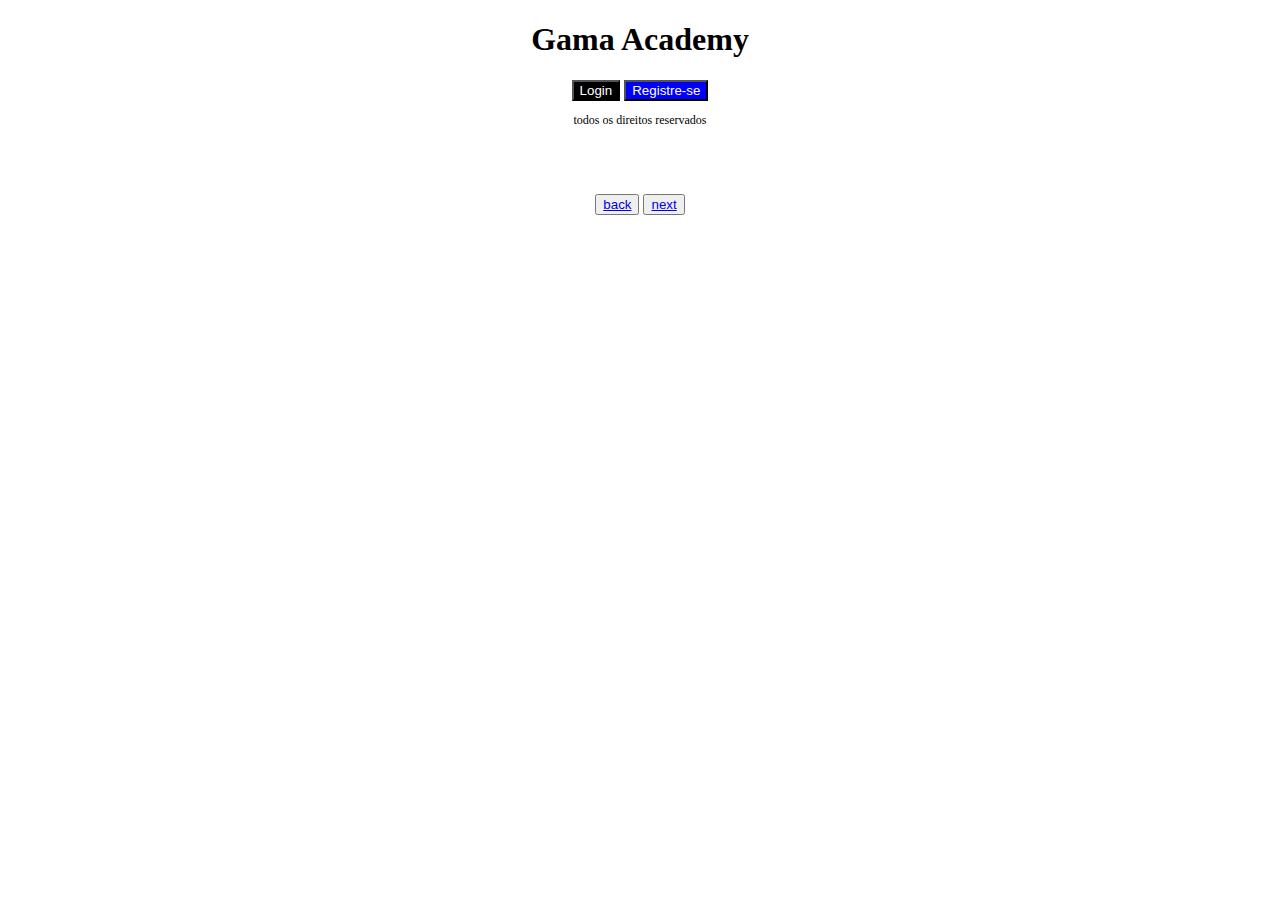
<file: hiringCoders-3-Fase01/2-css/classes-tags-ids.html>
<!DOCTYPE html>
<html lang="en">
  <head>
    <title>Classes & Ids</title>
    <meta charset="UTF-8" />
    <meta name="viewport" content="width=device-width, initial-scale=1" />
    <link href="styles/style.css" rel="stylesheet" />
  </head>
  <body>
    <h1>Gama Academy</h1>
      <div>
        <button id="login">Login</button>
        <button id="registre">Registre-se</button>
      </div>

      <div class="copy">
        <p>todos os direitos reservados</p>
      </div>

    <br><br><br>
    <button type="button"><a rel="" type="divs" href="/hiringCoders-3-Fase01/2-css/css.html">back</a></button>
    <button type="button">
      <a rel="" type="divs" href="/hiringCoders-3-Fase01/2-css/propriedades.html">next</a>
    </button>
  </body>
</html>
</file>
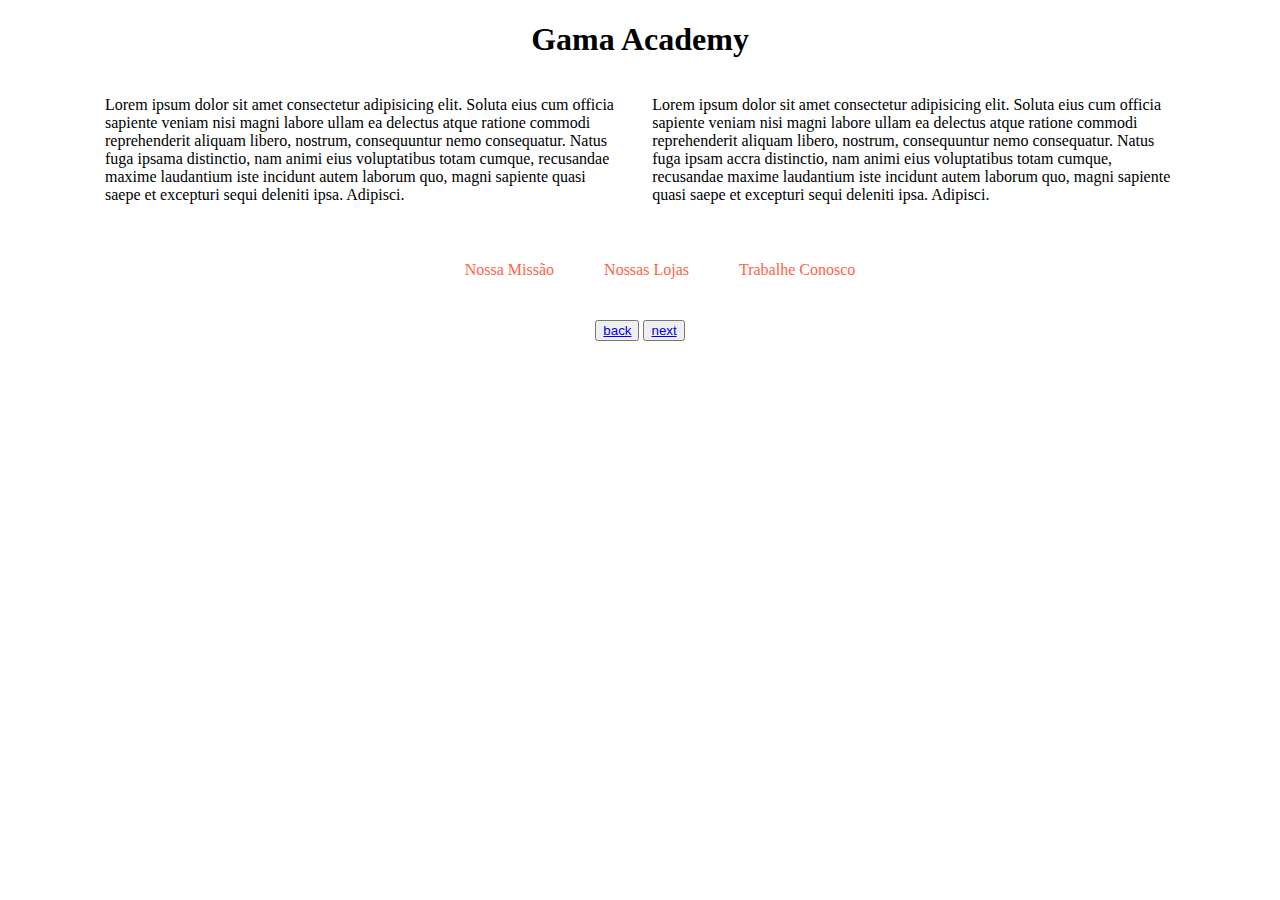
<file: hiringCoders-3-Fase01/2-css/propriedades.html>
<!DOCTYPE html>
<html lang="en">
  <head>
    <title>Propriedades</title>
    <meta charset="UTF-8" />
    <meta name="viewport" content="width=device-width, initial-scale=1" />
    <link href="styles/propriedades.css" rel="stylesheet" />
  </head>
  <body>
   <h1>Gama Academy</h1>
   <div class="container">
      <p>Lorem ipsum dolor sit amet consectetur adipisicing elit. Soluta eius cum officia sapiente veniam nisi magni labore ullam ea delectus atque ratione commodi reprehenderit aliquam libero, nostrum, consequuntur nemo consequatur.
      Natus fuga ipsama distinctio, nam animi eius voluptatibus totam cumque, recusandae maxime laudantium iste incidunt autem laborum quo, magni sapiente quasi saepe et excepturi sequi deleniti ipsa. Adipisci.</p>
      <p>Lorem ipsum dolor sit amet consectetur adipisicing elit. Soluta eius cum officia sapiente veniam nisi magni labore ullam ea delectus atque ratione commodi reprehenderit aliquam libero, nostrum, consequuntur nemo consequatur.
      Natus fuga ipsam accra distinctio, nam animi eius voluptatibus totam cumque, recusandae maxime laudantium iste incidunt autem laborum quo, magni sapiente quasi saepe et excepturi sequi deleniti ipsa. Adipisci.</p>
   </div>
   <footer>
     <ul class="lista__footer">
       <a href=""><li>Nossa Missão</li></a>
       <a href=""><li>Nossas Lojas</li></a>
       <a href=""><li>Trabalhe Conosco</li></a>
     </ul>
   </footer>

   <button type="button"><a rel="" type="divs" href="/hiringCoders-3-Fase01/2-css/classes-tags-ids.html">back</a></button>
    <button type="button">
      <a rel="" type="divs" href="/hiringCoders-3-Fase01/2-css/seletores.html">next</a>
    </button>
  </body>
</html>
</file>
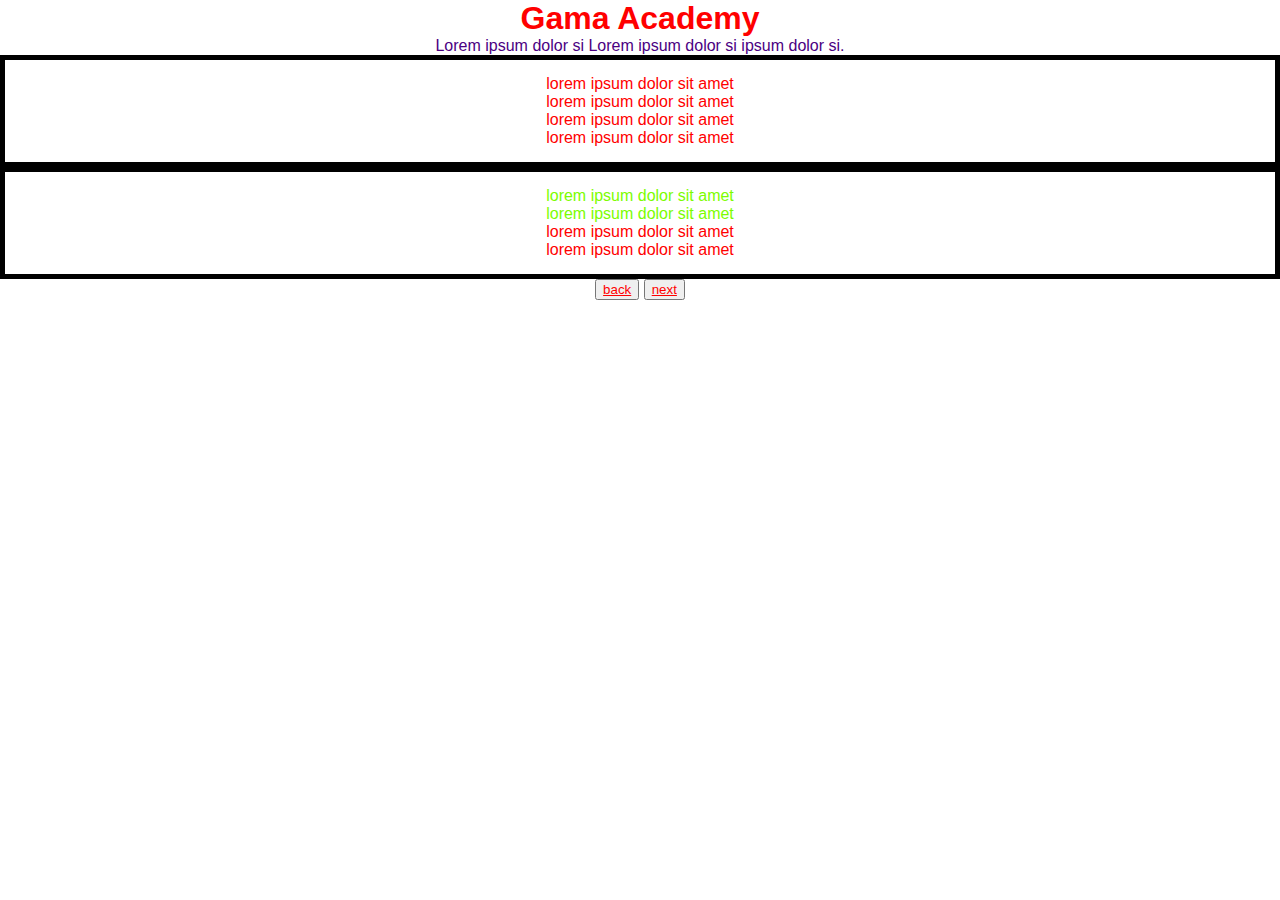
<file: hiringCoders-3-Fase01/2-css/seletores.html>
<!DOCTYPE html>
<html lang="en">
  <head>
    <title>Seletores</title>
    <meta charset="UTF-8" />
    <meta name="viewport" content="width=device-width, initial-scale=1" />
    <link href="styles/seletores.css" rel="stylesheet" />
  </head>
  <body>
   <h1>Gama Academy</h1>
   <div class="navigation">
     <nav>
       <span>Lorem ipsum dolor si Lorem ipsum dolor si ipsum dolor si.</span>
     </nav>
   </div>
   <div id="primeiro">
      <p>lorem ipsum dolor sit amet</p>
      <p>lorem ipsum dolor sit amet</p>
      <p>lorem ipsum dolor sit amet</p>
      <p>lorem ipsum dolor sit amet</p>
   </div>
   <div class="segundo">
      <p>lorem ipsum dolor sit amet</p>
      <p>lorem ipsum dolor sit amet</p>
        <div style="display: none;">
          <p>lorem ipsum dolor sit amet</p>
          <p>lorem ipsum dolor sit amet</p>
        </div>
          
   </div>
   <button type="button"><a rel="" type="divs" href="/hiringCoders-3-Fase01/2-css/propriedades.html">back</a></button>
    <button type="button">
      <a rel="" type="divs" href="/hiringCoders-3-Fase01/2-css/montando-html.html">next</a>
    </button>
  </body>
</html>
</file>
<file: hiringCoders-3-Fase01/2-css/styles/style.css>
/* tags */
body {
  text-align: center;
}

/* ids */
#login {
background-color: black;
color: white
}
#registre {
  background-color: blue;
  color: white
  }

  /* classes */
  .copy {
    font-size: 12px;
  }
/* h1 {
  text-align: center;
} */
</file>
<file: hiringCoders-3-Fase01/2-css/styles/propriedades.css>
body {
  text-align: center;
}


.container {
  max-width: 1100px;
  margin: 0 auto;
  display: flex;
}

.container p {
  display: inline;
  text-align: left;
  padding: 0 15px;
}
.lista__footer {
  list-style: none;
  display: flex;
  justify-content: center;
}

.lista__footer a {
  text-decoration: none;
  color:tomato
}

.lista__footer li {
  padding: 25px;
}
</file>
<file: hiringCoders-3-Fase01/2-css/styles/seletores.css>
* {
  color: red;
  font-family: Arial, Helvetica, sans-serif;
  text-align: center;
  margin: 0;

}

/* #primeiro {
  border: 1px solid green;
  margin: 30px;
}
.segundo {
  border: 5px solid black;
  padding: 15px;
} */

.navigation nav span {
  color:indigo;
  text-decoration: none;
  cursor: pointer;
  transition: 300ms;
}

.navigation nav span:hover {
  color:pink;
  text-decoration: underline;
  cursor: pointer;
}

#primeiro, .segundo {
  border: 5px solid black;
  padding: 15px;
}

.segundo > p {
  color: lawngreen;
}

.segundo > div {
  display: block !important;  /* block faz reaparecer */
}

/* !important utilizado para dar prioridade sobre a aplicação */
</file>
